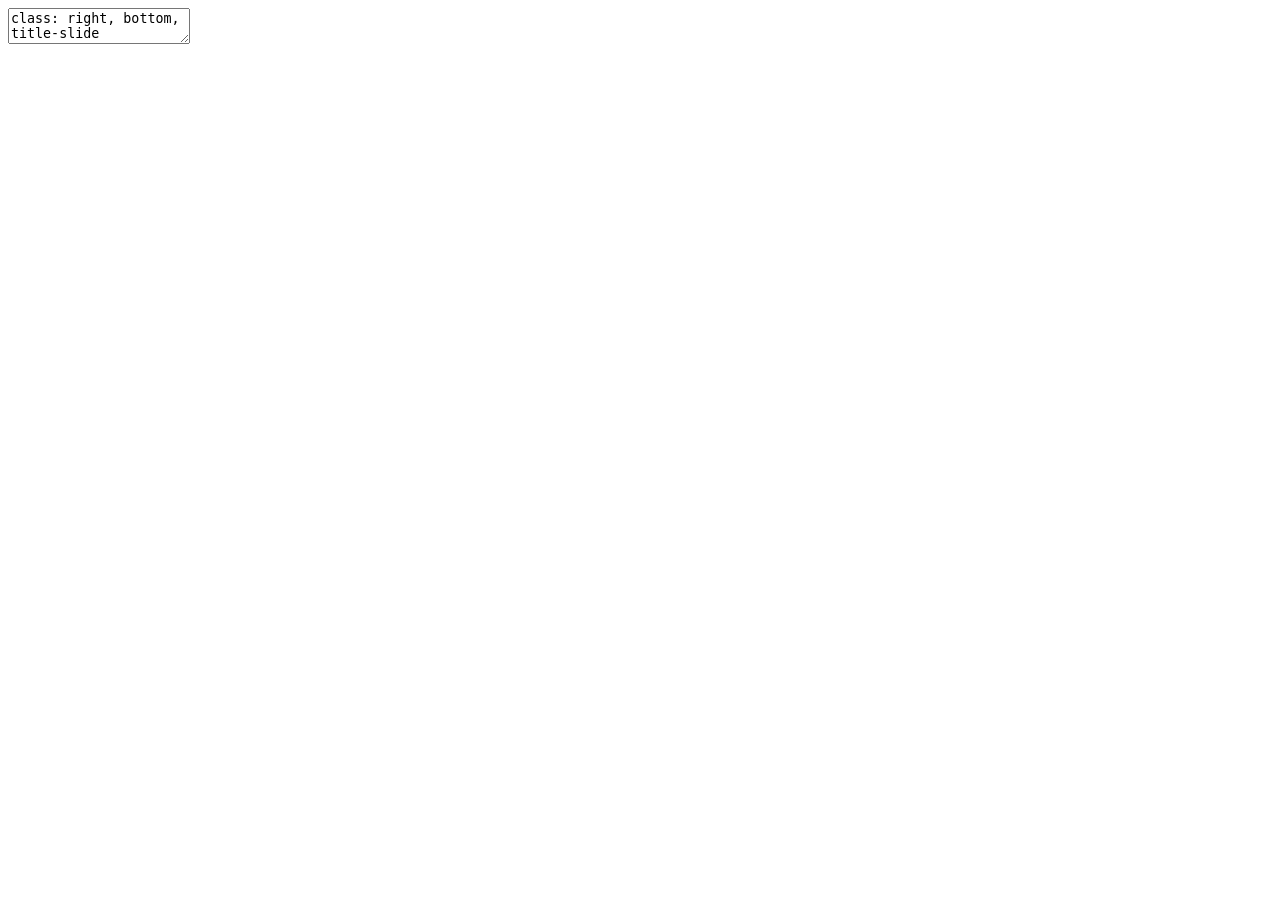
<file: index.html>
<!DOCTYPE html>
<html lang="" xml:lang="">
  <head>
    <title>Complex Survey Sampling and Analysis</title>
    <meta charset="utf-8" />
    <meta name="author" content="Ernest Guevarra" />
    <meta name="date" content="2021-08-19" />
    <script src="libs/header-attrs/header-attrs.js"></script>
    <link rel="stylesheet" href="xaringan-themer.css" type="text/css" />
  </head>
  <body>
    <textarea id="source">
class: right, bottom, title-slide

# Complex Survey<br>Sampling and Analysis
### Ernest Guevarra
### 19 August 2021

---






## Outline

* What are complex surveys?

* Concepts and principles of complex surveys 

    - Survey design
    - Survey analysis

* Using R for complex survey design and analysis

    - `{survey}` package
    - `{smartr}` package
    - `{bbw}` package

* Useful resources

---

## What are complex surveys?

* A population is specified; data values unknown but are fixed (not random);

* A random sample is drawn from the population. This is what we call the **sample design**;

* Given **sample design**, probabilities can be known/calculated;

* Analysis of complex survey samples aims to estimate features of the fixed population hence is a **design-based inference**.

---

## Complex survey design

* **Probability samples** or **random samples** - procedure for taking samples from a population and not just the data we happen to end up with. 

* **Probability samples** or **random samples** is a fundamental concept in design-based inference;

* Involves a sampling procedure that draws any subset of X number from the population with an equal likelihood of being selected.

---

## Complex survey design: simple random sample

* Drawing a sample of X number from a full list of members of a fixed population.

.pull-left[
Lottery

![](images/sampling_lottery.png)
]

.pull-right[
Random number table

![](images/sampling_random_number_table.png)

]

---

## Complex survey design: systematic sample

* Determine a **sampling interval**

$$ \text{sampling interval} ~ = ~ \left \lfloor \frac{\text{number of samples needed}}{\text{total number of population}} \right \rfloor $$

* Select a random number from the series of numbers between 1 and the sampling interval. This will be the **random starting point** for the systematic selection.

* Using the **random starting point** and the **sampling interval**, select the samples from a list of all members of the population starting from the random starting point position and then for every successive sampling interval position.

---

## Complex survey design: systematic sample

&lt;img src="images/sampling_systematic.png" width="463" style="display: block; margin: auto;" /&gt;

---

## Complex survey design: stratified random sample/clustered random sample

* Draw a simple random sample of Y number from each sub-grouping or strata or cluster of the population to get X number of sample from the total population; or,

* Draw a simple random sample of Z number from a simple random sample of Y number of sub-grouping or strata or cluster of the population to get X number of sample from the total population.

---

## Complex survey design: sample size

* Sample size estimation will be dictated by the complex survey design;

* Rule of thumb: A sample drawn via **simple random sample** will require smaller sample sizes compared to a sample drawn with stratification or clustering;

* Stratified and/or cluster samples often require some form of sample size inflation to account for loss of sampling variance due to increase homogeneity of samples from within a cluster.

---

## Complex survey analysis

* Complex survey analysis is shaped by the survey design;

* Analysis must factor in how the sample was drawn and the probabilities of a sample being selected;

* The probability of a sample being selected is called its **sampling weight**;

* The **sampling weight** is used to calibrate the contribution of sample to the overall outcome measure/indicator.

* Analysis that doesn't take into account survey design and **sampling weight** can potentially produce biased (inaccurate) results.

---

## Using R for complex survey analysis: `{survey}` package

* `{survey}` package authored and maintained by Thomas Lumley is the main R package that provides functions for implementing complex survey analysis;

* It can be installed from CRAN and loaded to R as follows:


```r
install.packages("survey")
library(survey)
```

---

## Using R for complex survey analysis: `{survey}` package

* The typical workflow for complex survey analysis using the `{survey}` package is:

    - Describe the sample design to R and keep as an R object
    
    - Apply required analysis to the design-specified R object
    
---

## The `svydesign()` function

This is the main function that allows users to specify the sample design to R


```r
svydesign(
  ids,                   ## cluster identifieres
  probs = NULL,          ## cluster sampling probabilities
  strata = NULL,         ## strata specification
  variables = NULL,      
  fpc = NULL,            ## finite population correction
  data = NULL,           ## data
  nest = FALSE,          ## is data nested within strata?
  weights = NULL         ## sampling weights (alternative to probs)
)
```

---

## Example of an analysis on a simple random sample


```r
library(survey)     # Load survey package
data(api)           # Load api dataset

## Describe simple random sample design
srs_design &lt;- svydesign(ids = ~1, data = apisrs)

## Estimate the population mean of enrollees across the schools
svymean(~enroll, srs_design)
```

```
##          mean     SE
## enroll 584.61 27.821
```

---

## Example of an analysis on a simple random sample


```r
## Estimate the population total of enrollees across the schools
svytotal(~enroll, srs_design)
```

```
##         total     SE
## enroll 116922 5564.2
```

```r
## Estimate the total number of different types of schools in California
svytotal(~stype, srs_design)
```

```
##        total     SE
## stypeE   142 6.4333
## stypeH    25 4.6888
## stypeM    33 5.2625
```
    
---

# Examples of an analysis on a stratified sample


```r
## Describe stratified sample design
strat_design &lt;- svydesign(ids = ~1, strata = ~stype, fpc = ~fpc, data = apistrat)

## Estimate the population mean of enrollees
svymean(~enroll, strat_design)
```

```
##          mean     SE
## enroll 595.28 18.509
```

---

# Examples of an analysis on a stratified sample


```r
## Estimate the population total of enrollees
svytotal(~enroll, strat_design)
```

```
##          total     SE
## enroll 3687178 114642
```

```r
## Estimate the total number of enrollees by school type
svytotal(~stype, strat_design)
```

```
##        total SE
## stypeE  4421  0
## stypeH   755  0
## stypeM  1018  0
```

---

# Useful resources

* Thomas Lumley's book *Complex Surveys: a guide to analysis using R*, published by Wiley.

* Thomas Lumley's accompaniment website for the Complex Surveys book - http://r-survey.r-forge.r-project.org/svybook/index.html

---

class: center, middle

# Thank you!

Slides can be viewed at https://ecohealthalliance.github.io/complexsurveys or PDF version downloaded at https://ecohealthalliance.github.io/complexsurveys/complexsurveys.pdf

R scripts for slides available at https://github.com/ecohealthalliance/complexsurveys
    </textarea>
<style data-target="print-only">@media screen {.remark-slide-container{display:block;}.remark-slide-scaler{box-shadow:none;}}</style>
<script src="https://remarkjs.com/downloads/remark-latest.min.js"></script>
<script>var slideshow = remark.create({
"highlightStyle": "github",
"highlightLines": true,
"countIncrementalSlides": false
});
if (window.HTMLWidgets) slideshow.on('afterShowSlide', function (slide) {
  window.dispatchEvent(new Event('resize'));
});
(function(d) {
  var s = d.createElement("style"), r = d.querySelector(".remark-slide-scaler");
  if (!r) return;
  s.type = "text/css"; s.innerHTML = "@page {size: " + r.style.width + " " + r.style.height +"; }";
  d.head.appendChild(s);
})(document);

(function(d) {
  var el = d.getElementsByClassName("remark-slides-area");
  if (!el) return;
  var slide, slides = slideshow.getSlides(), els = el[0].children;
  for (var i = 1; i < slides.length; i++) {
    slide = slides[i];
    if (slide.properties.continued === "true" || slide.properties.count === "false") {
      els[i - 1].className += ' has-continuation';
    }
  }
  var s = d.createElement("style");
  s.type = "text/css"; s.innerHTML = "@media print { .has-continuation { display: none; } }";
  d.head.appendChild(s);
})(document);
// delete the temporary CSS (for displaying all slides initially) when the user
// starts to view slides
(function() {
  var deleted = false;
  slideshow.on('beforeShowSlide', function(slide) {
    if (deleted) return;
    var sheets = document.styleSheets, node;
    for (var i = 0; i < sheets.length; i++) {
      node = sheets[i].ownerNode;
      if (node.dataset["target"] !== "print-only") continue;
      node.parentNode.removeChild(node);
    }
    deleted = true;
  });
})();
(function() {
  "use strict"
  // Replace <script> tags in slides area to make them executable
  var scripts = document.querySelectorAll(
    '.remark-slides-area .remark-slide-container script'
  );
  if (!scripts.length) return;
  for (var i = 0; i < scripts.length; i++) {
    var s = document.createElement('script');
    var code = document.createTextNode(scripts[i].textContent);
    s.appendChild(code);
    var scriptAttrs = scripts[i].attributes;
    for (var j = 0; j < scriptAttrs.length; j++) {
      s.setAttribute(scriptAttrs[j].name, scriptAttrs[j].value);
    }
    scripts[i].parentElement.replaceChild(s, scripts[i]);
  }
})();
(function() {
  var links = document.getElementsByTagName('a');
  for (var i = 0; i < links.length; i++) {
    if (/^(https?:)?\/\//.test(links[i].getAttribute('href'))) {
      links[i].target = '_blank';
    }
  }
})();
// adds .remark-code-has-line-highlighted class to <pre> parent elements
// of code chunks containing highlighted lines with class .remark-code-line-highlighted
(function(d) {
  const hlines = d.querySelectorAll('.remark-code-line-highlighted');
  const preParents = [];
  const findPreParent = function(line, p = 0) {
    if (p > 1) return null; // traverse up no further than grandparent
    const el = line.parentElement;
    return el.tagName === "PRE" ? el : findPreParent(el, ++p);
  };

  for (let line of hlines) {
    let pre = findPreParent(line);
    if (pre && !preParents.includes(pre)) preParents.push(pre);
  }
  preParents.forEach(p => p.classList.add("remark-code-has-line-highlighted"));
})(document);</script>

<script>
slideshow._releaseMath = function(el) {
  var i, text, code, codes = el.getElementsByTagName('code');
  for (i = 0; i < codes.length;) {
    code = codes[i];
    if (code.parentNode.tagName !== 'PRE' && code.childElementCount === 0) {
      text = code.textContent;
      if (/^\\\((.|\s)+\\\)$/.test(text) || /^\\\[(.|\s)+\\\]$/.test(text) ||
          /^\$\$(.|\s)+\$\$$/.test(text) ||
          /^\\begin\{([^}]+)\}(.|\s)+\\end\{[^}]+\}$/.test(text)) {
        code.outerHTML = code.innerHTML;  // remove <code></code>
        continue;
      }
    }
    i++;
  }
};
slideshow._releaseMath(document);
</script>
<!-- dynamically load mathjax for compatibility with self-contained -->
<script>
(function () {
  var script = document.createElement('script');
  script.type = 'text/javascript';
  script.src  = 'https://mathjax.rstudio.com/latest/MathJax.js?config=TeX-MML-AM_CHTML';
  if (location.protocol !== 'file:' && /^https?:/.test(script.src))
    script.src  = script.src.replace(/^https?:/, '');
  document.getElementsByTagName('head')[0].appendChild(script);
})();
</script>
  </body>
</html>
</file>
<file: xaringan-themer.css>
/* -------------------------------------------------------
 *
 *     !! This file was generated by xaringanthemer !!
 *
 *  Changes made to this file directly will be overwritten
 *  if you used xaringanthemer in your xaringan slides Rmd
 *
 *  Issues or likes?
 *    - https://github.com/gadenbuie/xaringanthemer
 *    - https://www.garrickadenbuie.com
 *
 *  Need help? Try:
 *    - vignette(package = "xaringanthemer")
 *    - ?xaringanthemer::style_xaringan
 *    - xaringan wiki: https://github.com/yihui/xaringan/wiki
 *    - remarkjs wiki: https://github.com/gnab/remark/wiki
 *
 *  Version: 0.4.0
 *
 * ------------------------------------------------------- */
@import url(https://fonts.googleapis.com/css?family=Fira+Sans+Condensed&display=swap);
@import url(https://fonts.googleapis.com/css?family=Fira+Sans&display=swap);
@import url(https://fonts.googleapis.com/css?family=Fira+Mono&display=swap);


:root {
  /* Fonts */
  --text-font-family: 'Fira Sans Condensed';
  --text-font-is-google: 1;
  --text-font-family-fallback: -apple-system, BlinkMacSystemFont, avenir next, avenir, helvetica neue, helvetica, Ubuntu, roboto, noto, segoe ui, arial;
  --text-font-base: sans-serif;
  --header-font-family: 'Fira Sans';
  --header-font-is-google: 1;
  --header-font-family-fallback: Georgia, serif;
  --code-font-family: 'Fira Mono';
  --code-font-is-google: 1;
  --base-font-size: 22px;
  --text-font-size: 1rem;
  --code-font-size: 0.7rem;
  --code-inline-font-size: 1em;
  --header-h1-font-size: 2.75rem;
  --header-h2-font-size: 2.25rem;
  --header-h3-font-size: 1.75rem;

  /* Colors */
  --text-color: #000000;
  --header-color: #000000;
  --background-color: #E5E5E5;
  --link-color: #509935;
  --text-bold-color: #000000;
  --code-highlight-color: rgba(255,255,0,0.5);
  --inverse-text-color: #E5E5E5;
  --inverse-background-color: #000000;
  --inverse-header-color: #E5E5E5;
  --inverse-link-color: #509935;
  --title-slide-background-color: #FFFFFF;
  --title-slide-text-color: #000000;
  --header-background-color: #000000;
  --header-background-text-color: #E5E5E5;
  --base: #000000;
  --white: #E5E5E5;
  --black: #000000;
}

html {
  font-size: var(--base-font-size);
}

body {
  font-family: var(--text-font-family), var(--text-font-family-fallback), var(--text-font-base);
  font-weight: normal;
  color: var(--text-color);
}
h1, h2, h3 {
  font-family: var(--header-font-family), var(--header-font-family-fallback);
  font-weight: 600;
  color: var(--header-color);
}
.remark-slide-content {
  background-color: var(--background-color);
  font-size: 1rem;
  background-image: url(images/ecohealth_slide_background_4by3.png);
  background-size: cover;
  padding: 16px 64px 16px 64px;
  width: 100%;
  height: 100%;
}
.remark-slide-content h1 {
  font-size: var(--header-h1-font-size);
}
.remark-slide-content h2 {
  font-size: var(--header-h2-font-size);
}
.remark-slide-content h3 {
  font-size: var(--header-h3-font-size);
}
.remark-code, .remark-inline-code {
  font-family: var(--code-font-family), Menlo, Consolas, Monaco, Liberation Mono, Lucida Console, monospace;
}
.remark-code {
  font-size: var(--code-font-size);
}
.remark-inline-code {
  font-size: var(--code-inline-font-size);
  color: #000000;
}
.remark-slide-number {
  color: #000000;
  opacity: 1;
  font-size: 1em;
}
strong {
  font-weight: bold;
  color: var(--text-bold-color);
}
a, a > code {
  color: var(--link-color);
  text-decoration: none;
}
.footnote {
  position: absolute;
  bottom: 60px;
  padding-right: 4em;
  font-size: 0.9em;
}
.remark-code-line-highlighted {
  background-color: var(--code-highlight-color);
}
.inverse {
  background-color: var(--inverse-background-color);
  color: var(--inverse-text-color);
  
}
.inverse h1, .inverse h2, .inverse h3 {
  color: var(--inverse-header-color);
}
.inverse a, .inverse a > code {
  color: var(--inverse-link-color);
}
.title-slide, .title-slide h1, .title-slide h2, .title-slide h3 {
  color: var(--title-slide-text-color);
}
.title-slide {
  background-color: var(--title-slide-background-color);
  background-image: url("images/ecohealth_title_background_4by3.png");
  background-size: contain;
}
.title-slide .remark-slide-number {
  display: none;
}
/* Two-column layout */
.left-column {
  width: 20%;
  height: 92%;
  float: left;
}
.left-column h2, .left-column h3 {
  color: #00000099;
}
.left-column h2:last-of-type, .left-column h3:last-child {
  color: #000000;
}
.right-column {
  width: 75%;
  float: right;
  padding-top: 1em;
}
.pull-left {
  float: left;
  width: 47%;
}
.pull-right {
  float: right;
  width: 47%;
}
.pull-right + * {
  clear: both;
}
img, video, iframe {
  max-width: 100%;
}
blockquote {
  border-left: solid 5px #00000080;
  padding-left: 1em;
}
.remark-slide table {
  margin: auto;
  border-top: 1px solid #666;
  border-bottom: 1px solid #666;
}
.remark-slide table thead th {
  border-bottom: 1px solid #ddd;
}
th, td {
  padding: 5px;
}
.remark-slide thead, .remark-slide tfoot, .remark-slide tr:nth-child(even) {
  background: #CCCCCC;
}
table.dataTable tbody {
  background-color: var(--background-color);
  color: var(--text-color);
}
table.dataTable.display tbody tr.odd {
  background-color: var(--background-color);
}
table.dataTable.display tbody tr.even {
  background-color: #CCCCCC;
}
table.dataTable.hover tbody tr:hover, table.dataTable.display tbody tr:hover {
  background-color: rgba(255, 255, 255, 0.5);
}
.dataTables_wrapper .dataTables_length, .dataTables_wrapper .dataTables_filter, .dataTables_wrapper .dataTables_info, .dataTables_wrapper .dataTables_processing, .dataTables_wrapper .dataTables_paginate {
  color: var(--text-color);
}
.dataTables_wrapper .dataTables_paginate .paginate_button {
  color: var(--text-color) !important;
}

/* Slide Header Background for h1 elements */
.remark-slide-content.header_background > h1 {
  display: block;
  position: absolute;
  top: 0;
  left: 0;
  width: 100%;
  background: var(--header-background-color);
  color: var(--header-background-text-color);
  padding: 2rem 64px 1.5rem 64px;
  margin-top: 0;
  box-sizing: border-box;
}
.remark-slide-content.header_background {
  padding-top: 7rem;
}

@page { margin: 0; }
@media print {
  .remark-slide-scaler {
    width: 100% !important;
    height: 100% !important;
    transform: scale(1) !important;
    top: 0 !important;
    left: 0 !important;
  }
}

.base {
  color: var(--base);
}
.bg-base {
  background-color: var(--base);
}
.white {
  color: var(--white);
}
.bg-white {
  background-color: var(--white);
}
.black {
  color: var(--black);
}
.bg-black {
  background-color: var(--black);
}
</file>
